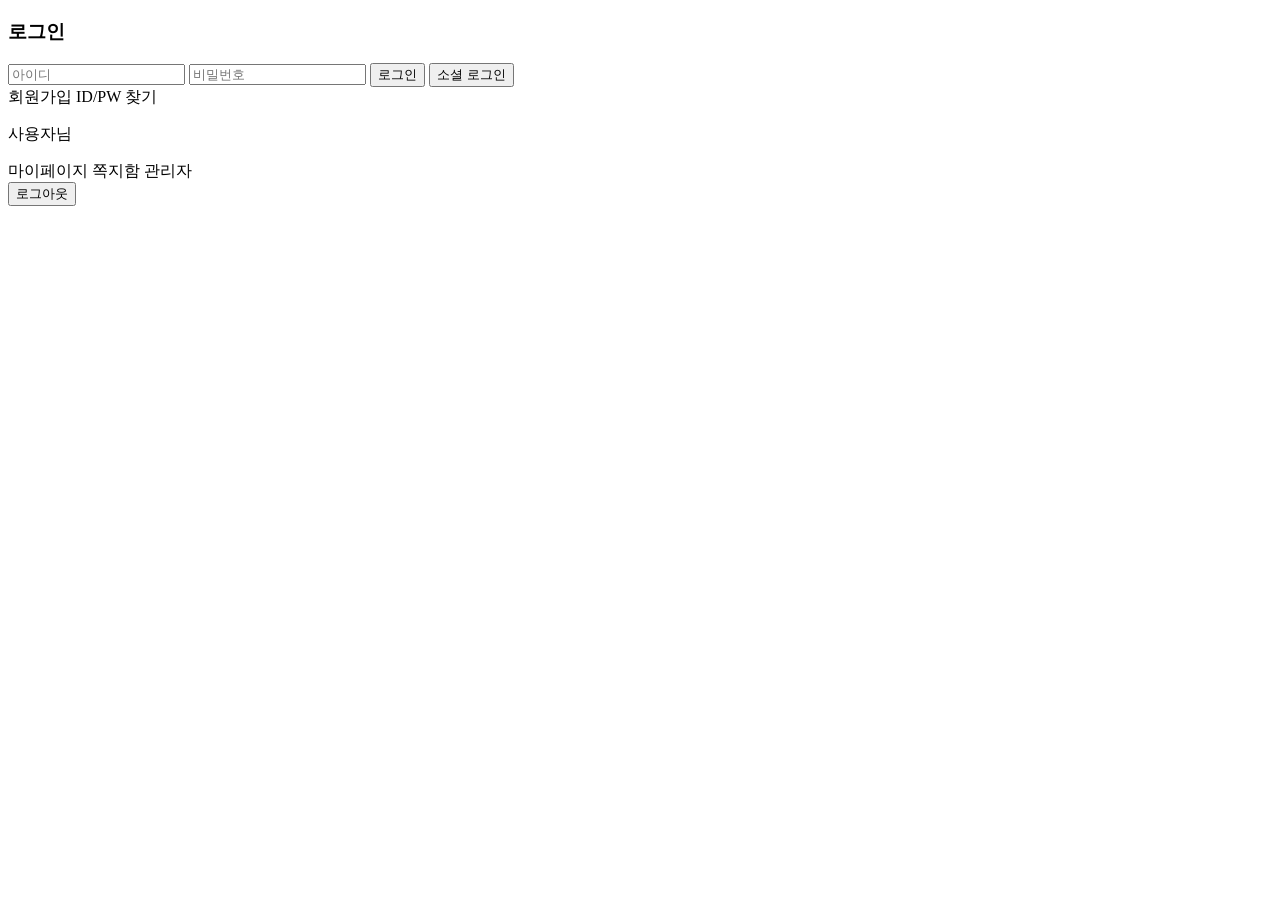
<file: src/main/resources/templates/fragments/nav.html>
<!DOCTYPE html>
<html lang="ko"
      xmlns:th="http://www.thymeleaf.org"
      xmlns:sec="http://www.thymeleaf.org/extras/spring-security">
<body>

<th:block th:fragment="navAuth">
    <!-- 비로그인 시: 로그인 폼 -->
    <div id="auth-box" sec:authorize="!isAuthenticated()">
        <h3>로그인</h3>

        <form th:action="@{/login}" method="post">
            <input type="hidden" th:name="${_csrf.parameterName}" th:value="${_csrf.token}">

            <input type="text" name="username" placeholder="아이디" required>
            <input type="password" name="password" placeholder="비밀번호" autocomplete="off" required>

            <button type="submit">로그인</button>

            <!-- 소셜 로그인 버튼 -->
            <button type="button" class="btn-social-login" onclick="location.href='/login'">
                소셜 로그인
            </button>


        </form>

        <div class="auth-links">
            <a th:href="@{/signup}">회원가입</a>
            <a th:href="@{/findpassword}">ID/PW 찾기</a>
        </div>
    </div>

    <!-- 로그인 후: 사용자 정보 -->
    <div id="auth-box2" sec:authorize="isAuthenticated()">
        <div class="user-info">
            <p><span sec:authentication="principal.nickname">사용자</span>님</p>

            <div class="profile-links">
                <a th:href="@{/mypage}" onclick="openMypage(); return false;">마이페이지</a>
                <a th:href="@{/messages/all}" onclick="openMessagePopup(this.href); return false;">쪽지함</a>
                <a sec:authorize="hasRole('ADMIN')" th:href="@{/admin/dashboard}">관리자</a>

                <form th:action="@{/logout}" method="post" class="logout-form">
                    <input type="hidden" th:name="${_csrf.parameterName}" th:value="${_csrf.token}">
                    <button type="submit" class="logout-btn">로그아웃</button>
                </form>
            </div>
        </div>
    </div>
</th:block>

</body>
</html>
</file>
